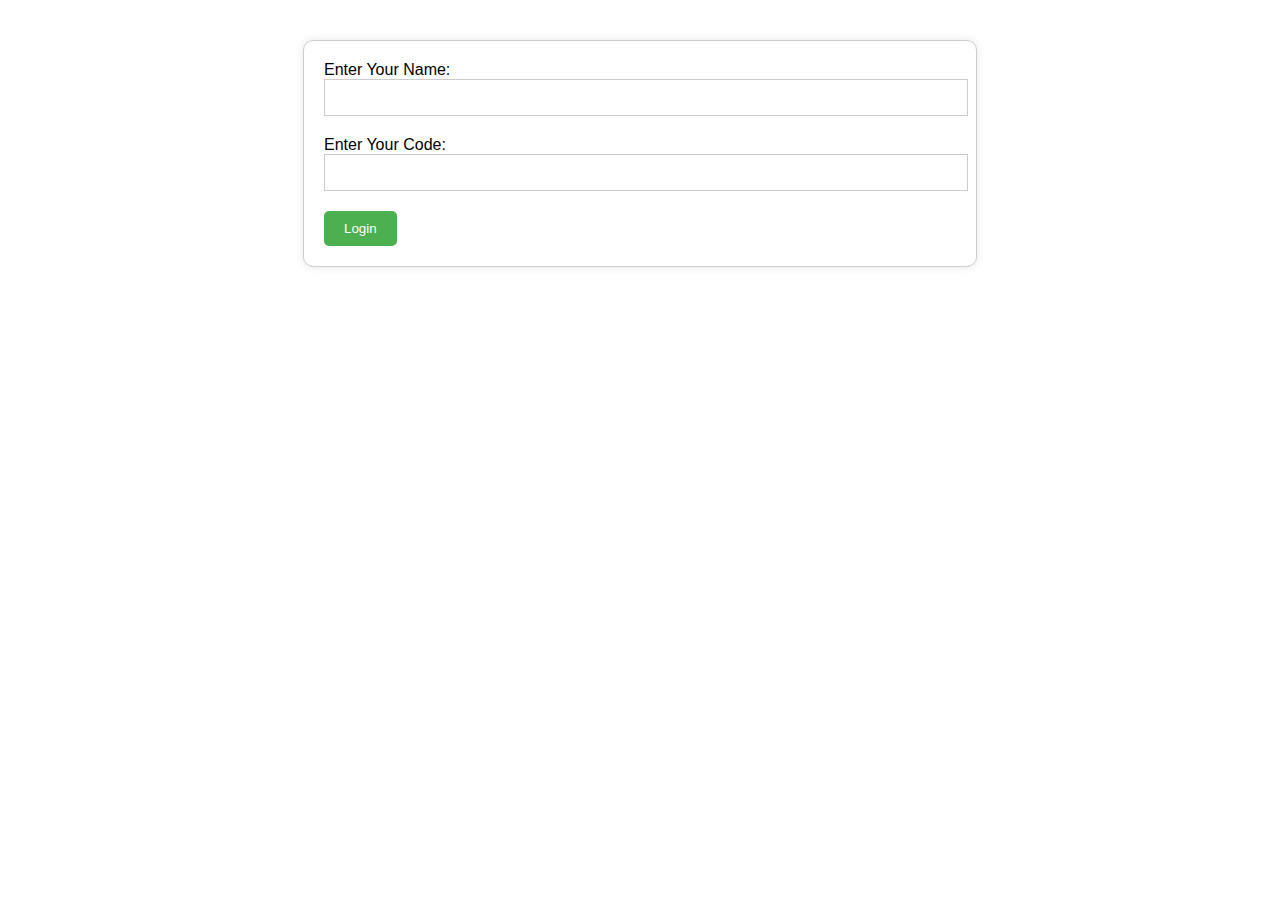
<file: index.html>
<!DOCTYPE html>
<html>
<head>
	<title>Love</title>
	<link rel="stylesheet" href="style.css">
</head>
<body>
	
	<form id="login-form">
		<label for="code">Enter Your Name:</label>
		<input type="text" id="urname" name="urname" required>
		<label for="code">Enter Your Code:</label>
		<input type="password" id="code" name="code">
		<button id="submit-btn">Login</button>
	</form>
	<div id="result"></div>
<!-- 	<script>
        document.getElementById("login-form").addEventListener("submit", function(event) {
            event.preventDefault(); // Prevent default form submission
            
            let name = document.getElementById("urname").value;
            if (name.trim() !== "") {
                localStorage.setItem("username", name); // Store name in localStorage
                window.location.href = "main.html"; // Redirect to main page
            }
        });
    </script> -->
	<script src="script.js"></script>
</body>
</html>
</file>
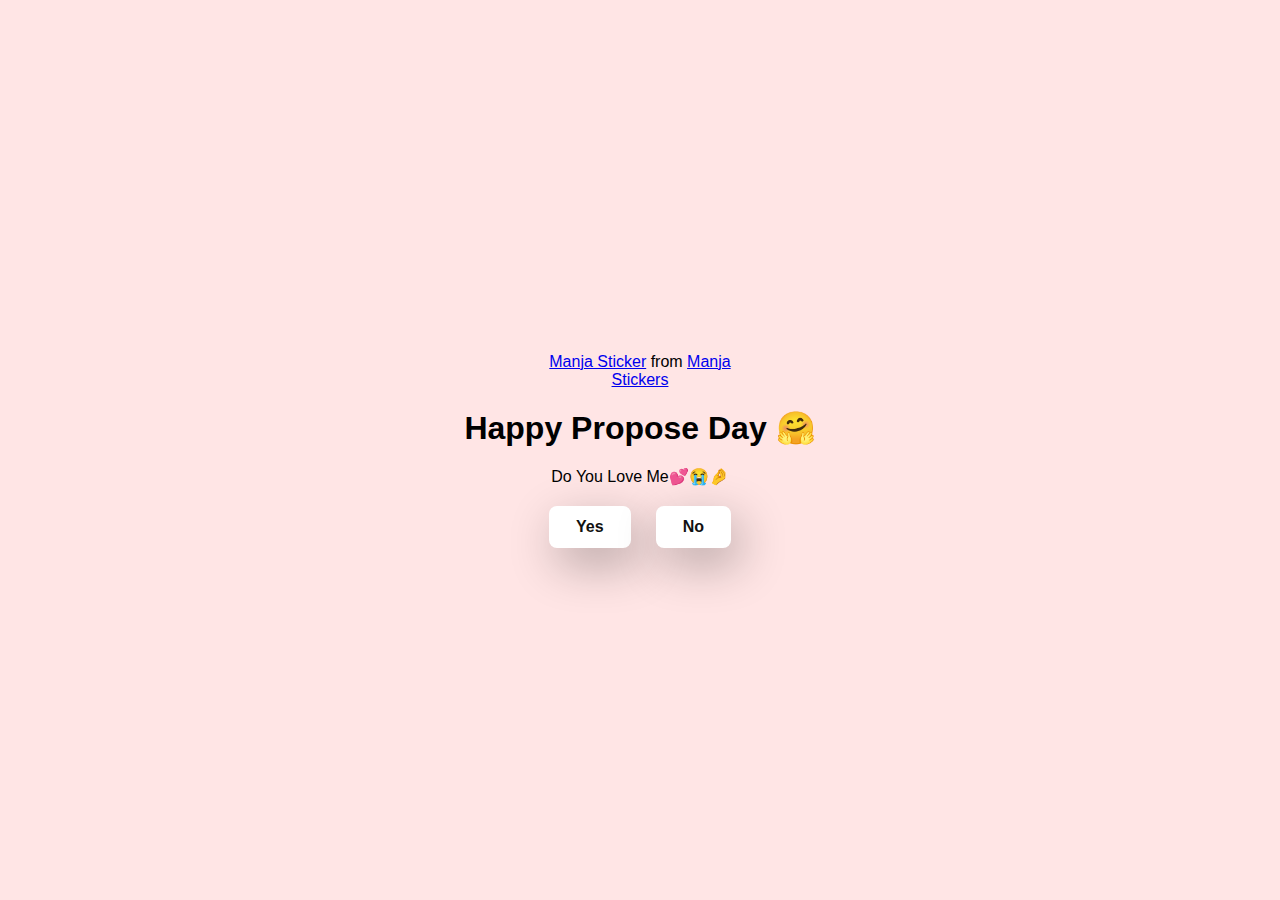
<file: main.html>
<!-- <!DOCTYPE html>
<html lang="en">
  <head>
    <meta charset="UTF-8" />
    <meta name="viewport" content="width=device-width, initial-scale=1.0" />
    <title>Ask Her Out</title>

    <link rel="stylesheet" href="main.css" />
  </head>
  <body>
    <div class="container">
      <div
        class="tenor-gif-embed"
        data-postid="22885016"
        data-share-method="host"
        data-aspect-ratio="1.04918"
        data-width="100%"
      >
        <a href="https://tenor.com/view/manja-gif-22885016">Manja Sticker</a
        >from
        <a href="https://tenor.com/search/manja-stickers">Manja Stickers</a>
      </div>
      <script
        type="text/javascript"
        async
        src="https://tenor.com/embed.js"
      ></script>
      <h1>Happy Propose Day 🤗</h1>
      <p>Do You Love Me💕😭🤌</p>

      <div class="btn">
        <a id="yesButton" href="yes.html">Yes</a>
        <a id="noButton" href="no1.html">No</a>
      </div>
    </div>
    <script>
      // Retrieve stored name from localStorage
      let storedName = localStorage.getItem("username");

      if (storedName) {
          document.getElementById("displayName").innerText = storedName; // Display name in H1
      } else {
          document.getElementById("displayName").innerText = ""; // Default text if no name found
      }
  </script>
  let savedUsername = localStorage.getItem("storedUsername"); // Retrieve stored username
if (savedUsername) {
    document.getElementById("welcomeMessage").innerText = `Welcome, ${savedUsername}!`; 
}

  </body>
</html> -->
<!DOCTYPE html>
<html lang="en">
  <head>
    <meta charset="UTF-8" />
    <meta name="viewport" content="width=device-width, initial-scale=1.0" />
    <title>Ask Her Out</title>

    <link rel="stylesheet" href="main.css" />
  </head>
  <body>
    <div class="container">
      <div
        class="tenor-gif-embed"
        data-postid="22885016"
        data-share-method="host"
        data-aspect-ratio="1.04918"
        data-width="100%"
      >
        <a href="https://tenor.com/view/manja-gif-22885016">Manja Sticker</a>
        from
        <a href="https://tenor.com/search/manja-stickers">Manja Stickers</a>
      </div>
      <script
        type="text/javascript"
        async
        src="https://tenor.com/embed.js"
      ></script>

      <!-- Updated H1 with dynamic username -->
      <h1 id="welcomeMessage">Happy Propose Day 🤗</h1>  
      <p>Do You Love Me💕😭🤌</p>

      <div class="btn">
        <a id="yesButton" href="yes.html">Yes</a>
        <a id="noButton" href="no1.html">No</a>
      </div>
    </div>

    <script>
      // Retrieve stored username from localStorage
      let savedUsername = localStorage.getItem("storedUsername");

      // If username is found, update the H1 text
      if (savedUsername) {
          document.getElementById("welcomeMessage").innerText = `Happy Propose Day, ${savedUsername}! 🤗`;
      }
    </script>

  </body>
</html>
</file>
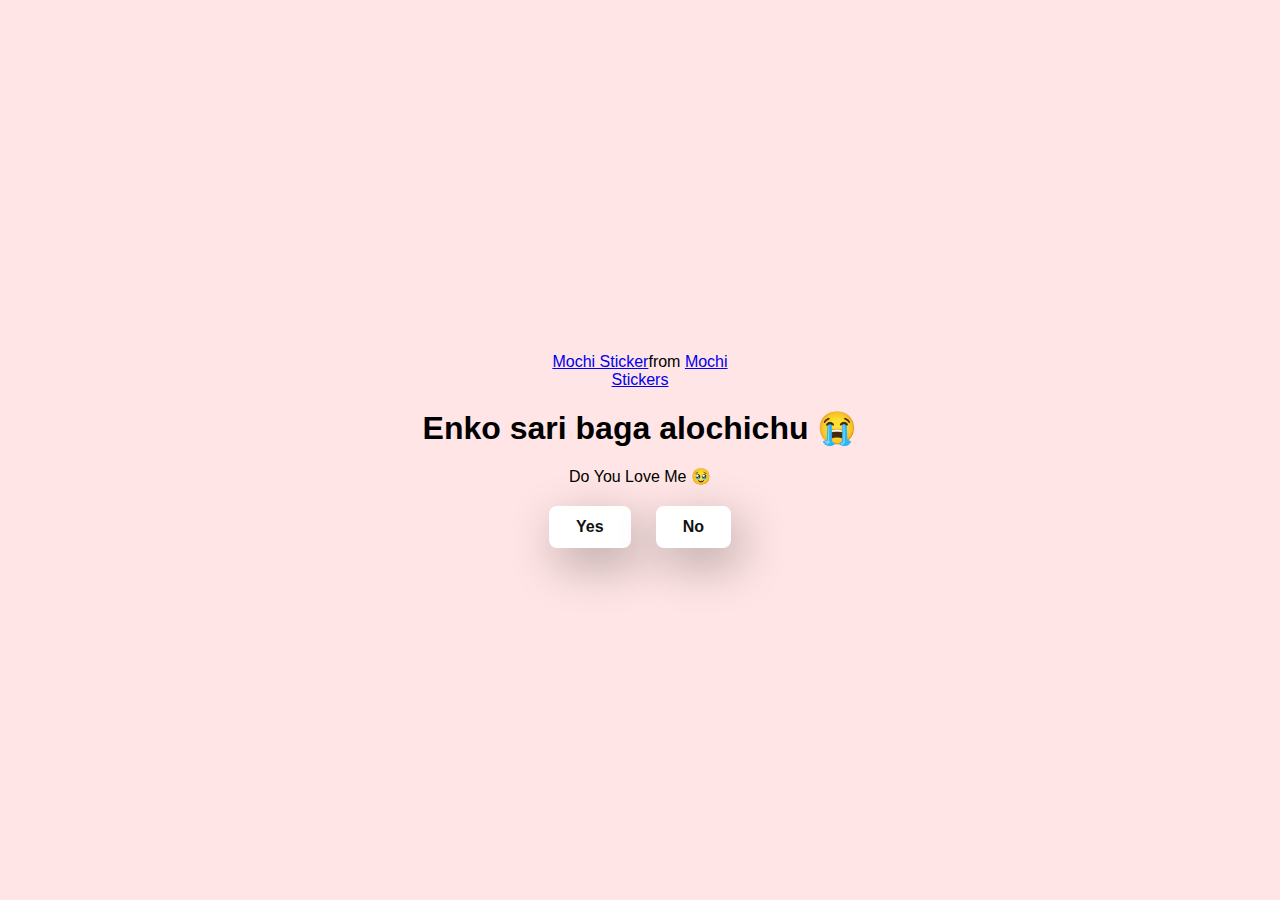
<file: no1.html>
<!DOCTYPE html>
<html lang="en">
  <head>
    <meta charset="UTF-8" />
    <meta name="viewport" content="width=device-width, initial-scale=1.0" />
    <title>Ask Her Out</title>

    <link rel="stylesheet" href="main.css" />
  </head>
  <body>
    <div class="container">
      <div
        class="tenor-gif-embed"
        data-postid="22050818"
        data-share-method="host"
        data-aspect-ratio="1"
        data-width="100%"
      >
        <a href="https://tenor.com/view/mochi-gif-22050818">Mochi Sticker</a
        >from
        <a href="https://tenor.com/search/mochi-stickers">Mochi Stickers</a>
      </div>
      <script
        type="text/javascript"
        async
        src="https://tenor.com/embed.js"
      ></script>
      <h1>Enko sari baga alochichu 😭</h1>
      <p>Do You Love Me 🥹</p>

      <div class="btn">
        <a id="yesButton" href="yes.html">Yes</a>
        <a id="noButton" href="no2.html">No</a>
      </div>
    </div>
  </body>
</html>
</file>
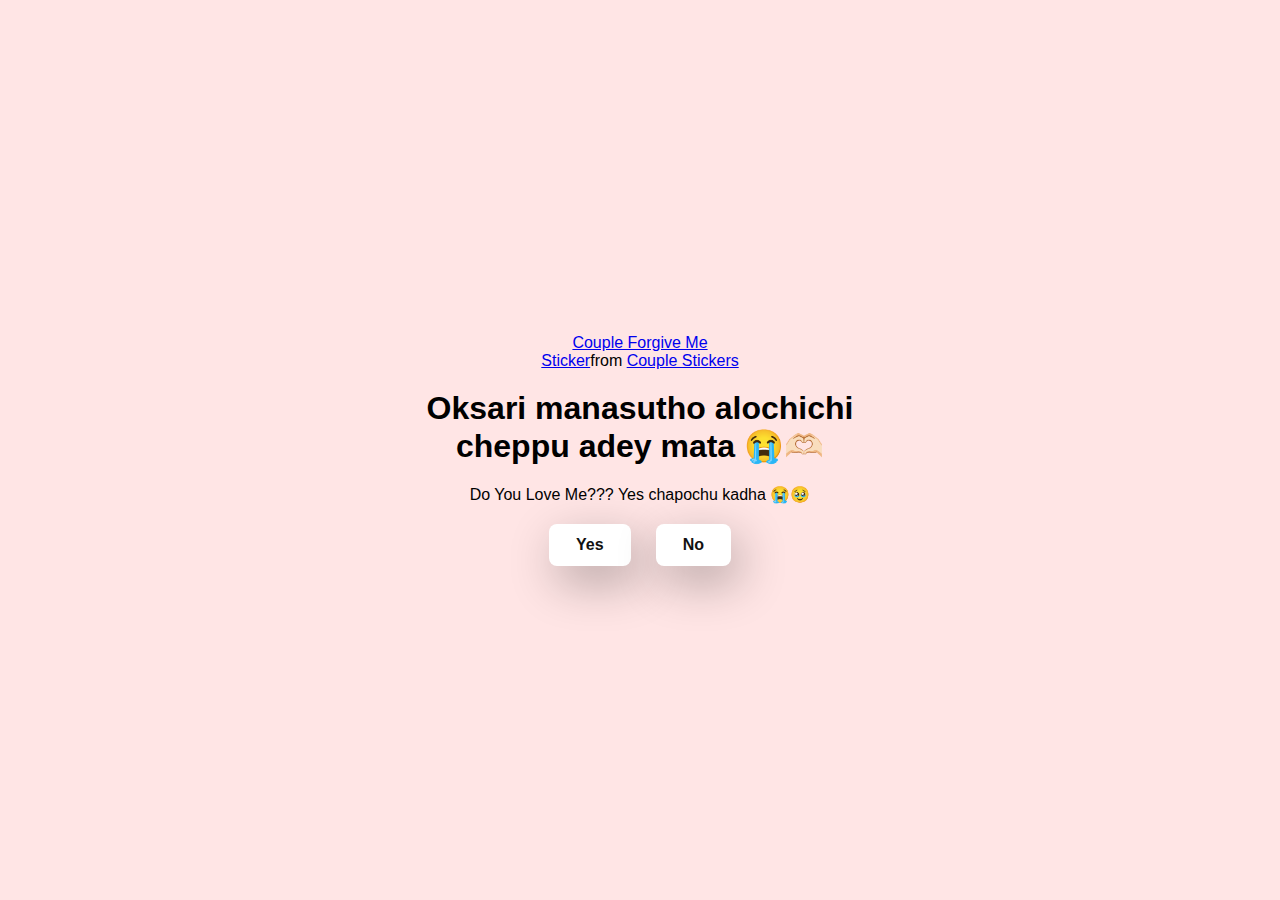
<file: no2.html>
<!DOCTYPE html>
<html lang="en">
  <head>
    <meta charset="UTF-8" />
    <meta name="viewport" content="width=device-width, initial-scale=1.0" />
    <title>Ask Her Out</title>

    <link rel="stylesheet" href="main.css" />
  </head>
  <body>
    <div class="container">
      <div
        class="tenor-gif-embed"
        data-postid="15195810"
        data-share-method="host"
        data-aspect-ratio="1"
        data-width="100%"
      >
        <a
          href="https://tenor.com/view/couple-forgive-me-asking-for-forgiveness-begging-crying-gif-15195810"
          >Couple Forgive Me Sticker</a
        >from
        <a href="https://tenor.com/search/couple-stickers">Couple Stickers</a>
      </div>
      <script
        type="text/javascript"
        async
        src="https://tenor.com/embed.js"
      ></script>

      <h1>Oksari manasutho alochichi cheppu adey mata 😭🫶🏻</h1>
      <p>Do You Love Me??? Yes chapochu kadha 😭🥹</p>

      <div class="btn">
        <a id="yesButton2" href="yes.html">Yes</a>
        <a id="noButton2" href="no3.html">No</a>
      </div>
    </div>
  </body>
</html>
</file>
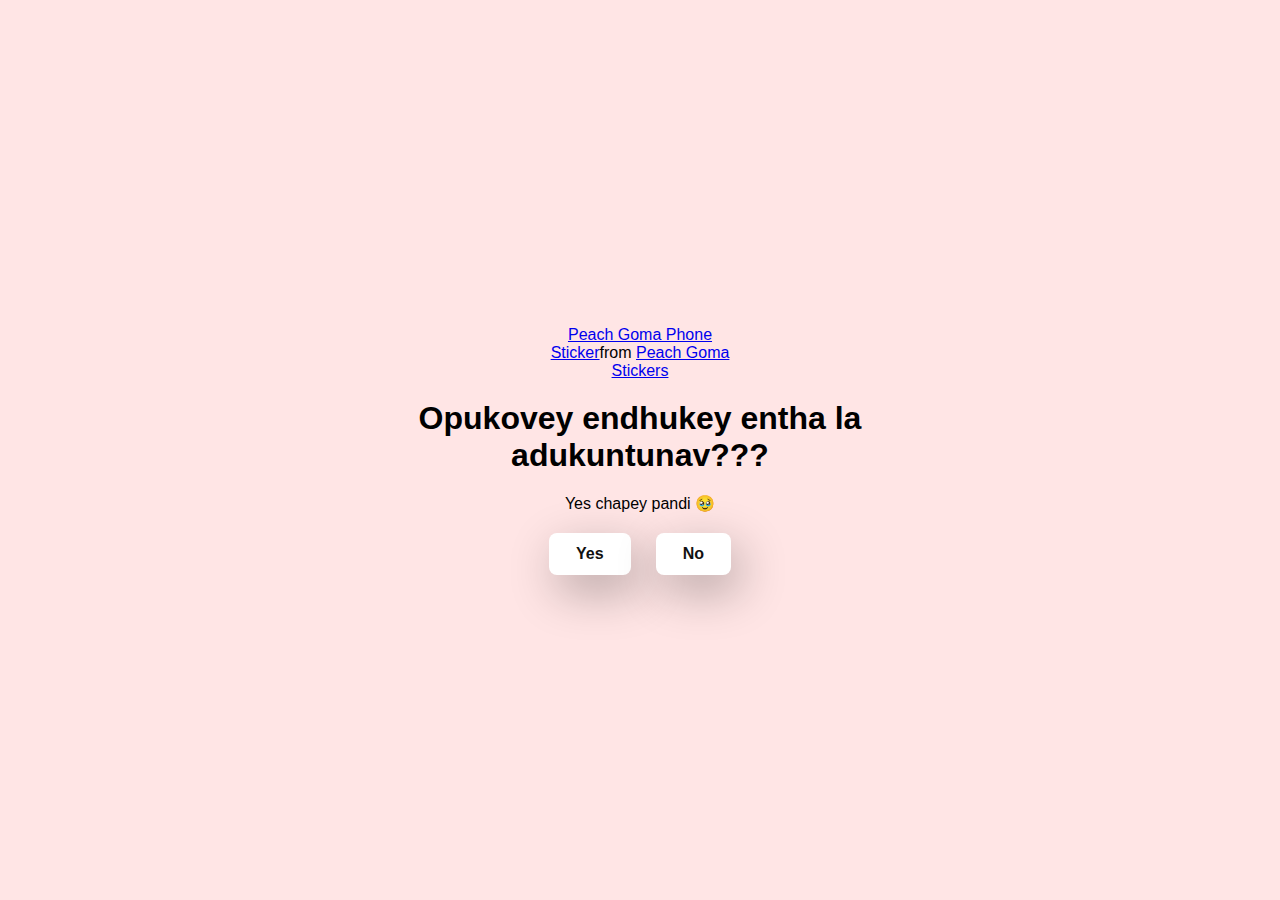
<file: no3.html>
<!DOCTYPE html>
<html lang="en">
  <head>
    <meta charset="UTF-8" />
    <meta name="viewport" content="width=device-width, initial-scale=1.0" />
    <title>Ask Her Out</title>

    <link rel="stylesheet" href="main.css" />
  </head>
  <body>
    <div class="container">
      <div
        class="tenor-gif-embed"
        data-postid="15974530976611222074"
        data-share-method="host"
        data-aspect-ratio="1.26923"
        data-width="100%"
      >
        <a
          href="https://tenor.com/view/peach-goma-phone-gif-15974530976611222074"
          >Peach Goma Phone Sticker</a
        >from
        <a href="https://tenor.com/search/peach+goma-stickers"
          >Peach Goma Stickers</a
        >
      </div>
      <script
        type="text/javascript"
        async
        src="https://tenor.com/embed.js"
      ></script>

      <h1>Opukovey endhukey entha la adukuntunav???</h1>
      <p>Yes chapey pandi 🥹</p>
      <div class="btn">
        <a id="yesButton" href="yes.html">Yes</a>
        <a id="noButton" href="#">No</a>
        <a id="newButton" href="burst-heart.html" style="top: 100px; left: 250px;">Special Secret</a>
      </div>
    </div>

    <script src="main.js"></script>
  </body>
</html>
</file>
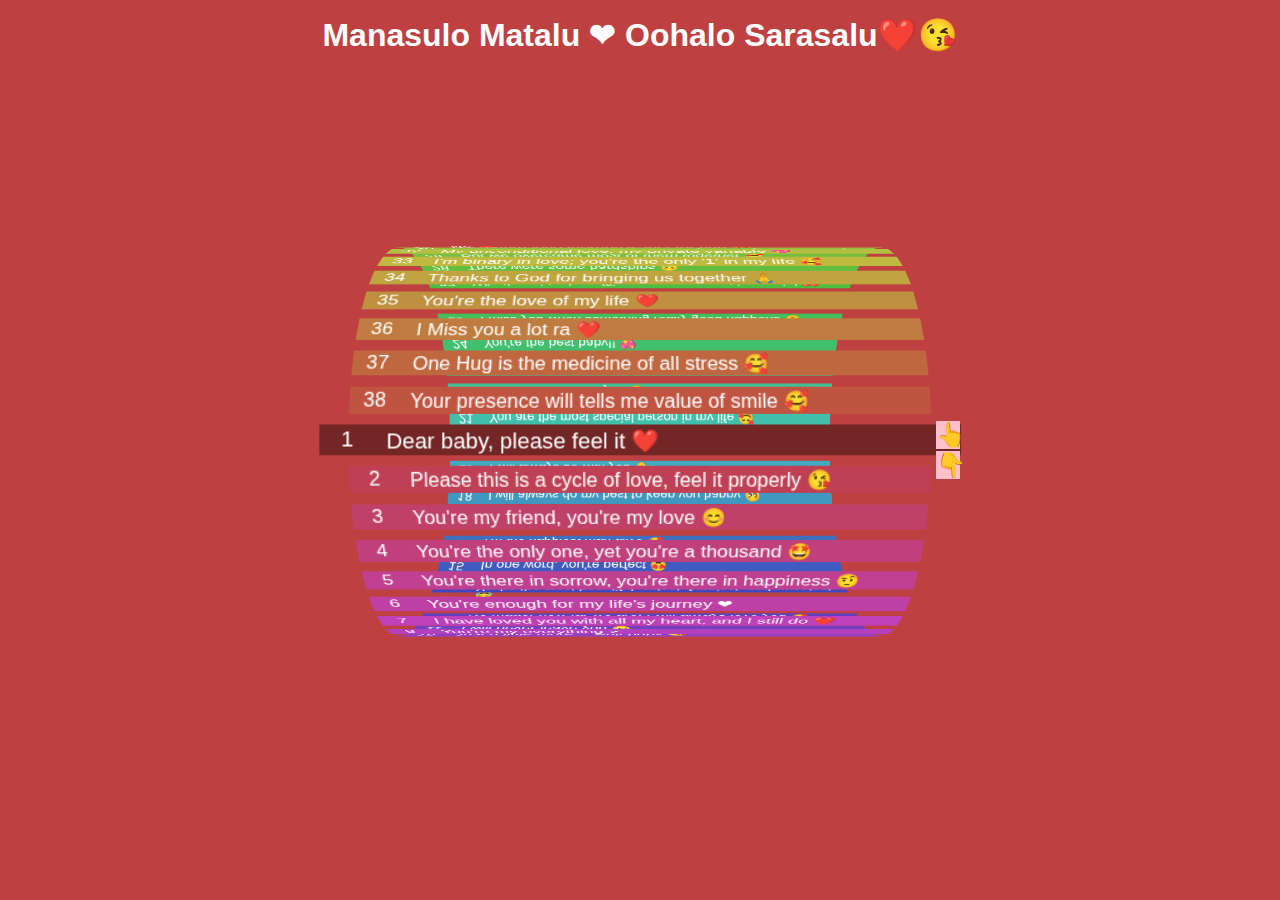
<file: yes.html>
<!DOCTYPE html>
<html lang="en">
<head>
    <meta charset="UTF-8">
    <meta name="viewport" content="width=device-width, initial-scale=1.0">
    <title>love</title>
    <link rel="stylesheet" href="yes.css">
    <meta name="viewport" content="width=device-width, initial-scale=1.0">
    <!-- Google Font Link for Icons -->
    <link rel="stylesheet" href="https://fonts.googleapis.com/css2?family=Material+Symbols+Rounded:opsz,wght,FILL,GRAD@20..48,100..700,0..1,-50..200">
    <script src="yes.js" defer></script>
</head>
<body>
    <header>
        <h1>Manasulo Matalu ❤ Oohalo Sarasalu❤️😘</h1>
      </header>
      <div class="container">
        <ul></ul>
        <div class="controls">
          <button onclick="adjustDay(-1)">👆</button>
          <button onclick="adjustDay(1)">👇</button>
        </div>
      </div>
</body>
</html>
</file>
<file: style.css>
body {
	font-family: Arial, sans-serif;
}

#login-form {
	width: 50%;
	margin: 40px auto;
	padding: 20px;
	border: 1px solid #ccc;
	border-radius: 10px;
	box-shadow: 0 0 10px rgba(0, 0, 0, 0.1);
}

#code {
	width: 100%;
	padding: 10px;
	padding-left: 0px;
	margin-bottom: 20px;
	border: 1px solid #ccc;
}
#urname{
	width: 100%;
	padding: 10px;
	padding-left: 0px;
	margin-bottom: 20px;
	border: 1px solid #ccc;
}
#submit-btn {
	background-color: #4CAF50;
	color: #fff;
	padding: 10px 20px;
	border: none;
	border-radius: 5px;
	cursor: pointer;
}

#submit-btn:hover {
	background-color: #3e8e41;
}

#result {
	color: #666;
	margin-top: 20px;
}
</file>
<file: main.css>
* {
    margin: 0;
    padding: 0;
    box-sizing: border-box;
    font-family: sans-serif;
  }
  
  body {
    width: 100%;
    min-height: 100vh;
    display: flex;
    justify-content: center;
    align-items: center;
    background-color: #ffe5e5;
  }
  
  .container {
    display: flex;
    flex-direction: column;
    text-align: center;
    align-items: center;
    gap: 20px;
    max-width: 500px;
    margin: 20px;
  }
  
  .container .tenor-gif-embed {
    max-width: 200px;
  }
  
  .container .btn {
    display: flex;
    gap: 25px;
  }
  
  .btn a {
    text-decoration: none;
    color: #111;
    background: #fff;
    padding: 10px 25px;
    border-radius: 8px;
    box-shadow: 0.5rem 1rem 3rem hsl(0, 0%, 0%, 0.3);
    font-weight: bold;
    font-size: 16px;
    transition: background 0.3s ease, color 0.3s ease, transform 0.2s ease;
    display: inline-block;
    text-align: center;
    border: 2px solid transparent;
}

.btn a:hover {
    background: #111;
    color: #fff;
    transform: scale(1.05);
    border: 2px solid #fff;
}

.btn a:active {
    transform: scale(0.98);
    box-shadow: 0.3rem 0.6rem 2rem hsl(0, 0%, 0%, 0.2);
}
#newButton {
  display: none; /* Initially hidden */
  top: 100px;
  left: 100px;
}
/* Heart Animation */
.heart {
  position: absolute;
  font-size: 42px;
  color: red;
  animation: heart-animation 1s ease-out;
  opacity: 0;
  transform: scale(0);
}

@keyframes heart-animation {
  0% {
      transform: scale(0);
      opacity: 1;
  }
  50% {
      transform: scale(1.5);
  }
  100% {
      transform: scale(1);
      opacity: 0;
  }
}
</file>
<file: yes.css>
* {
    margin: 0;
    padding: 0;
    box-sizing: border-box;
  }
  body {
    min-height: 100vh;
    display: grid;
    place-items: center;
    overflow: hidden;
    font-family: sans-serif;
    background-color: rgb(1, 1, 1);
    background-image: linear-gradient  (#ffe5e5);
    color: white;
    transition: background-color 500ms ease;
  } /* header */
  header {
    position: absolute;
    z-index: 999;
    text-align: center;
    top: 0rem;
    text-decoration: aquamarine;
    padding: 1rem;
    background: inherit;
  }
  .container {
    position: relative;
    width: min(400px, 100%);
  }
  ul {
    list-style: none;
    width: 100%;
    height: 80%;
    position: relative;
    perspective: 900px;
    transform-style: preserve-3d;
  }
  ul > li {
    position: absolute;
    left: 50%;
    top: calc(50% - 1.2rem);
    --rotateX: calc(
      1deg * var(--rotateDegrees) * calc(var(--day_idx) - var(--currentDay))
    );
    transform: rotateX(var(--rotateX)) translateZ(190px) translateX(-50%)
      scale(var(--scale, 1));
    --hue: calc(var(--rotateDegrees) * var(--day_idx));
    background-color: hsl(var(--hue), 50%, var(--lightness, 50%));
    width: 115%;
    color: white;
    display: grid;
    grid-template-columns: 2.5rem auto;
    height: 1.4rem;
    transition: transform 900ms ease, background-color 900ms ease;
  }
  ul > li.active {
    --lightness: 30%;
    --scale: 1.1;
  }
  ul > li > * {
    display: grid;
    align-items: center;
  }
  li > time {
    text-align: center;
  }
  li > span {
    padding-inline-start: 0.5rem;
    color: white;
  } /* controls */
  .controls {
    position: absolute;
    top: 50%;
    left: 124%;
    transform: translateY(-50%);
    display: flex;
    flex-direction: column;
    gap: 0.125rem;
  }
  .controls button {
    width: 1.5rem;
    aspect-ratio: 1;
    font-size: 1.5rem;
    color: rgb(106, 245, 25);
    border: none;
    background: pink;
    display: flex;
    place-items: center;
  }
  .controls button:hover,
  .controls button:focus {
    background: red;
  }
  .controls button:active {
    transform: scale(1.1);
  }
  .border {
    width: 96%;
    height: 3em;
    border: 1px solid white;
    position: absolute;
    top: 50%;
    left: 50%;
    transform: translate(-50%, -50%);
  }
</file>
